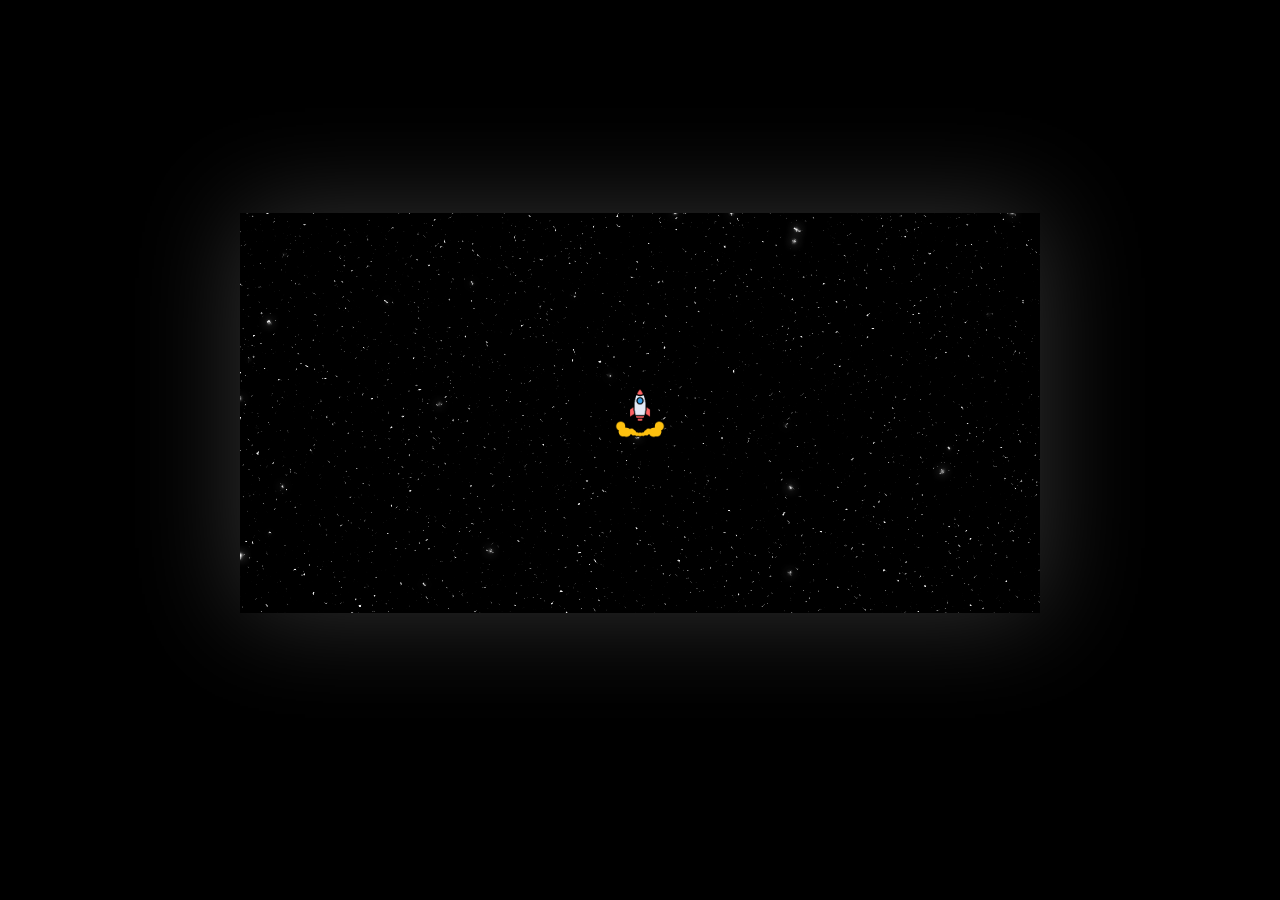
<file: index.html>
<!DOCTYPE html>
<html lang="pt-br">
  <head>
    <meta charset="UTF-8" />
    <meta name="viewport" content="width=device-width, initial-scale=1.0" />
    <title>Asteroid</title>

    <link rel="stylesheet" href="src/css/style.css" />
  </head>
  <body>
    <canvas id="minha-tela" width="800" height="400"> </canvas>

    <script type="module" src="src/js/Game.js"></script>
    <script src="src/js/gamePontuacao.js"></script>

    <script src="src/js/movimentoAsteroides.js"></script>

    <script src="src/js/detectarColisao.js"></script>
  </body>
</html>
</file>
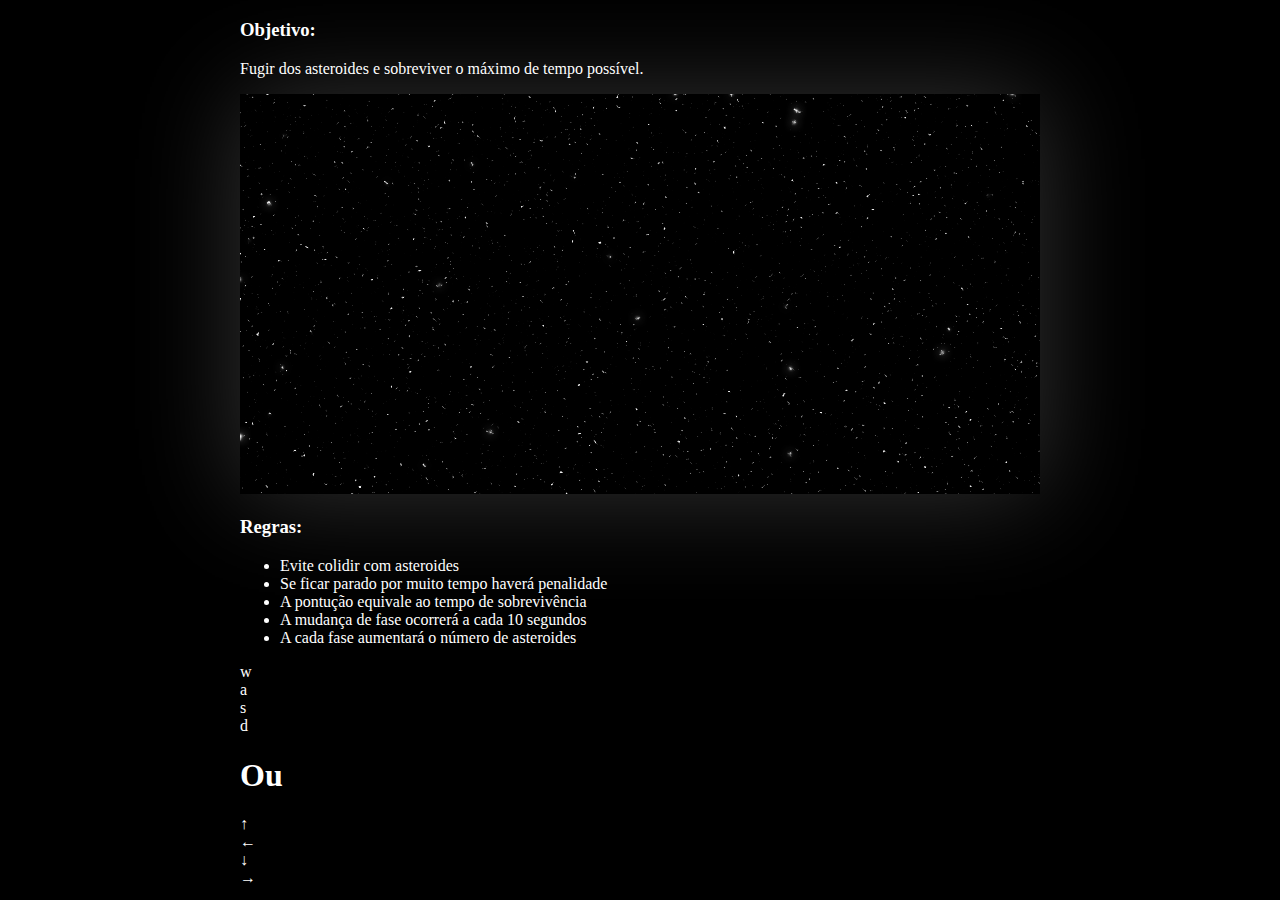
<file: game.html>
<!DOCTYPE html>
<html lang="pt-br">
  <head>
    <meta charset="UTF-8" />
    <meta name="viewport" content="width=device-width, initial-scale=1.0" />
    <title>Fugindo de Asteroides</title>

    <link rel="stylesheet" href="src/css/style.css" />
  </head>
  <body>
    <section class="corpo">
      <div class="titulo">
        <h1>Fugindo de Asteroides</h1>
      </div>
      <div class="main">
        <div class="objetivo">
          <h3>Objetivo:</h3>
          <p>Fugir dos asteroides e sobreviver o máximo de tempo possível.</p>
        </div>

        <div><canvas id="minha-tela" width="800" height="400"> </canvas></div>

        <div class="regras">
          <h3>Regras:</h3>
          <ul>
            <li>Evite colidir com asteroides</li>
            <li>Se ficar parado por muito tempo haverá penalidade</li>
            <li>A pontução equivale ao tempo de sobrevivência</li>
            <li>A mudança de fase ocorrerá a cada 10 segundos</li>
            <li>A cada fase aumentará o número de asteroides</li>
          </ul>
        </div>
      </div>
      <div class="teclas">
        <div class="conjunto">
          <div>
            <div class="tecla">w</div>
          </div>
          <div>
            <div class="tecla">a</div>
            <div class="tecla">s</div>
            <div class="tecla">d</div>
          </div>
        </div>
        <h1>Ou</h1>
        <div class="conjunto">
          <div>
            <div class="tecla">↑</div>
          </div>
          <div>
            <div class="tecla">←</div>
            <div class="tecla">↓</div>
            <div class="tecla">→</div>
          </div>
        </div>
      </div>
    </section>

    <script src="src/js/RocketMoves.js"></script>
    <script src="src/js/gamePontuacao.js"></script>
    <script src="src/js/detectarColisao.js"></script>
    <script src="src/js/movimentoAsteroides.js"></script>
    <script src="src/js/Game.js"></script>
  </body>
</html>
</file>
<file: src/css/style.css>
body {
  background: black;
  display: flex;
  height: 90vh;
  flex-wrap: wrap;
  flex-direction: column;
  align-content: center;
  justify-content: center;
  color: white;
}

#main-screen,
#minha-tela {
  box-shadow: 0 0 100px 0px rgba(255, 255, 255, 0.2);
  background-image: url("../img/universe.png");
  width: 800px;
  height: 400px;
}
</file>
